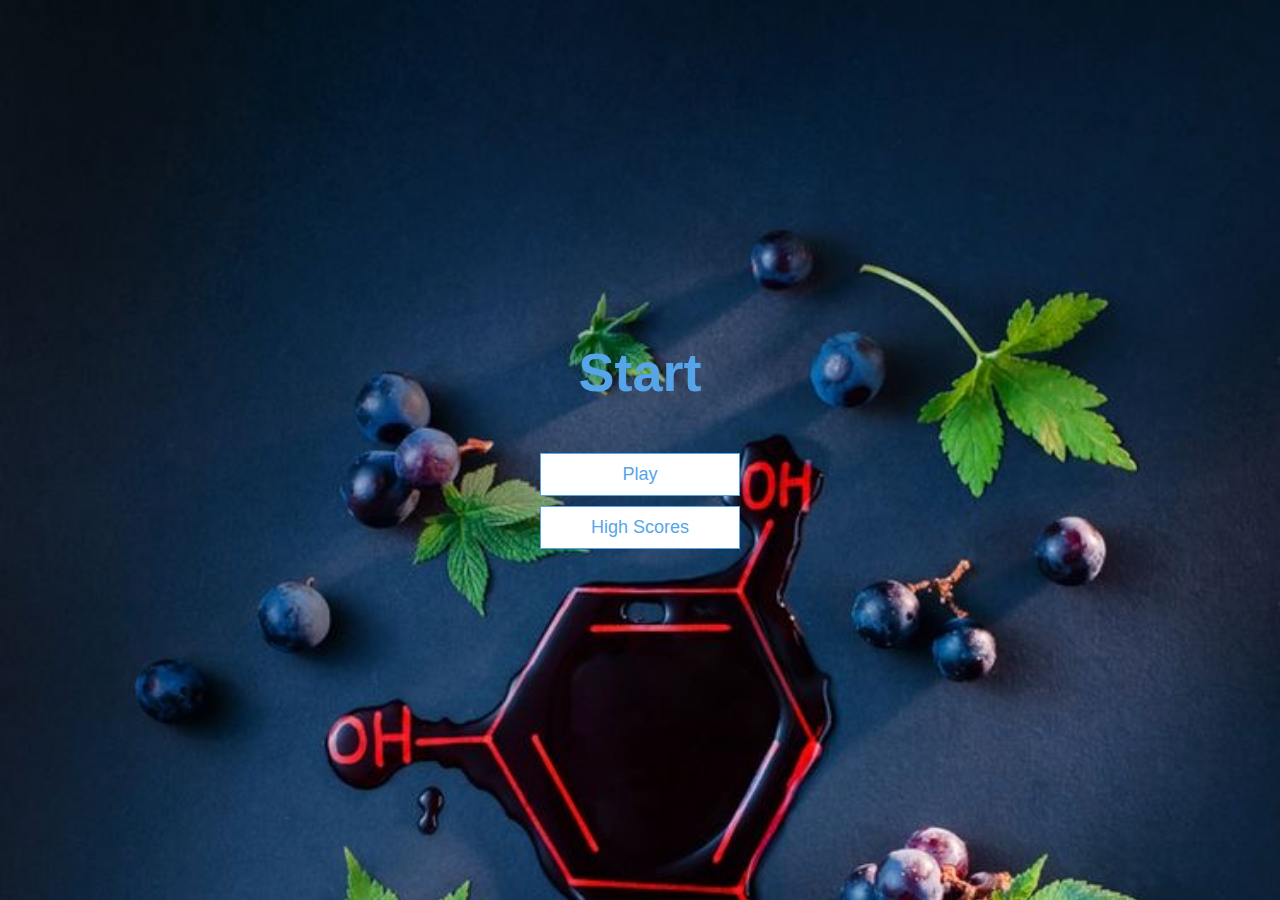
<file: index.html>
<!DOCTYPE html>
<html lang="en">
  <head>
    <meta charset="UTF-8" />
    <meta name="viewport" content="width=device-width, initial-scale=1.0" />
    <meta http-equiv="X-UA-Compatible" content="ie=edge" />
    <title>BIOLOGY QUIZ APP</title>
    <link rel="stylesheet" href="app.css" />
  </head>
  <body>
    <div class="container">
      <div id="home" class="flex-center flex-column">
        <h1>Start</h1>
        <a class="btn" href="/game.html">Play</a>
        <a class="btn" href="/highscores.html">High Scores</a>
      </div>
    </div>
  </body>
</html>
</file>
<file: app.css>
:root {
    background-image: url(science.JPG);
    background-repeat: no-repeat;
    background-size: cover;
    font-size: 62.5%;
  }
  
  * {
    box-sizing: border-box;
    font-family: Arial, Helvetica, sans-serif;
    margin: 0;
    padding: 0;
    color: #333;
  }
  
  h1,
  h2,
  h3,
  h4 {
    margin-bottom: 1rem;
  }
  
  h1 {
    font-size: 5.4rem;
    color: #56a5eb;
    margin-bottom: 5rem;
  }
  
  h1 > span {
    font-size: 2.4rem;
    font-weight: 500;
  }
  
  h2 {
    font-size: 4.2rem;
    margin-bottom: 4rem;
    font-weight: 700;
  }
  
  h3 {
    font-size: 2.8rem;
    font-weight: 500;
  }
  
  /* UTILITIES */
  
  .container {
    width: 100vw;
    height: 100vh;
    display: flex;
    justify-content: center;
    align-items: center;
    max-width: 80rem;
    margin: 0 auto;
  }
  
  .container > * {
    width: 100%;
  }
  
  .flex-column {
    display: flex;
    flex-direction: column;
  }
  
  .flex-center {
    justify-content: center;
    align-items: center;
  }
  
  .justify-center {
    justify-content: center;
  }
  
  .text-center {
    text-align: center;
  }
  
  .hidden {
    display: none;
  }
  
  
  .btn {
    font-size: 1.8rem;
    padding: 1rem 0;
    width: 20rem;
    text-align: center;
    border: 0.1rem solid #56a5eb;
    margin-bottom: 1rem;
    text-decoration: none;
    color: #56a5eb;
    background-color: white;
  }
  
  .btn:hover {
    cursor: pointer;
    box-shadow: 0 0.4rem 1.4rem 0 rgba(86, 185, 235, 0.5);
    transform: translateY(-0.1rem);
    transition: transform 150ms;
  }
  
  .btn[disabled]:hover {
    cursor: not-allowed;
    box-shadow: none;
    transform: none;
  }
</file>
